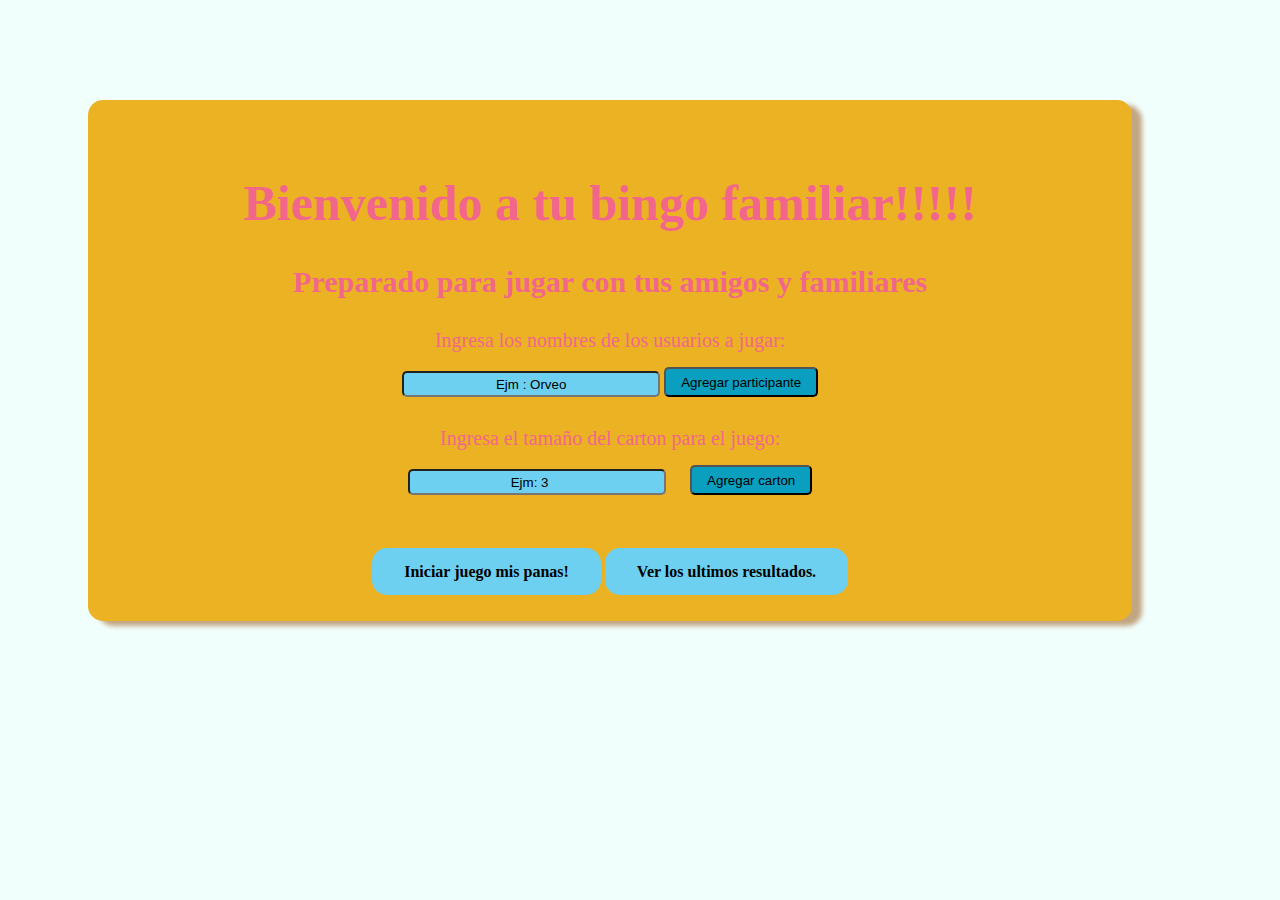
<file: index.html>
<!DOCTYPE html>
<html lang="en">
  <head>
    <meta charset="UTF-8">
    <meta name="viewport" content="width=device-width, initial-scale=1.0">
    <title>Bingo Game</title>
    <link rel="stylesheet" href="styles/style.css">
  </head>
  <body>
    <div class="menu">
        <header>
          <h1>Bienvenido a tu bingo familiar!!!!!</h1>
          <h3>Preparado para jugar con tus amigos y familiares</h3>
        </header>
        <p>Ingresa los nombres de los usuarios a jugar: </p>
        <form class="nombres" id="formulario1">
          <input type="text" id="nombre" placeholder="Ejm : Orveo">
          <input type="submit" class="agregar" value="Agregar participante">
        </form>
        <p>Ingresa el tamaño del carton para el juego: </p>
        <form class="carton" id="formulario2">
          <input type="number" max="5" min="3" id="cart" placeholder="Ejm: 3" >
          <input type="submit" class="agregar" value="Agregar carton">
        </form> 
        <br/>
        <a class="play" id= "send" href="juego.html">Iniciar juego mis panas!</a>
        <a class="play" id= "send2" href="">Ver los ultimos resultados.</a>
    </div>

    <script src="functions/agregar.js"></script>
  </body>
</html>
</file>
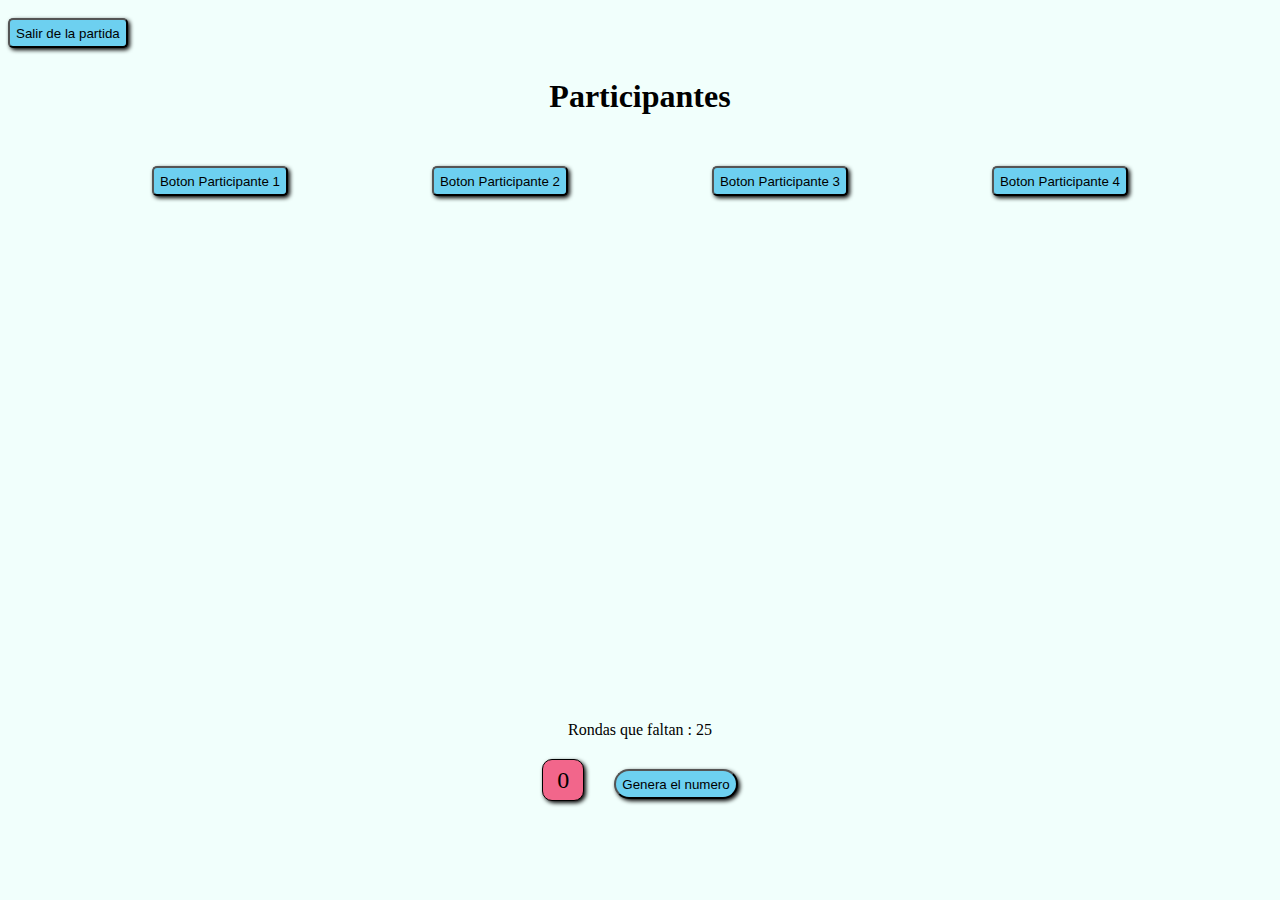
<file: juego.html>
<!DOCTYPE html>
<html>
    <head>
        <meta charset="UTF-8">
        <meta name="viewport" content="width=device-width, initial-scale=1.0">
        <title>Bingo Game</title>
        <link rel="stylesheet" href="styles/game.css">
    </head>
    <body>
        <div class="buttton">
            <button class="boton" id="salir">Salir de la partida</button>
        </div>
        <h1>Participantes</h1>
        <div id="usuarioss"></div>
        <div class="boton-carton">
            <button id="boton" class="boton carton" onclick="mostrar()">Boton Participante 1</button>
            <button id= "boton2" class="boton carton" onclick="mostrar2()">Boton Participante 2</button>
            <button id="boton3" class="boton carton" onclick="mostrar3()">Boton Participante 3</button>
            <button id="boton4" class="boton carton" onclick="mostrar4()">Boton Participante 4</button>
        </div>
        <body>
            <div class="supercontainer">
                <div class="cards">
                    <div class="bingocards">
                        <div id="prueba">
                            <div class="carton-container" id="num-matriz"></div>
                            <button class="boton carton" onclick="ocultar()">Ocultar</button>
                        </div>
                        <div id="prueba2">
                            <div class="carton-container2" id="num-matriz2"></div>
                            <button class="boton carton" onclick="ocultar2()">Ocultar</button>
                        </div>
                        <div id="prueba3">
                            <div class="carton-container3" id="num-matriz3"></div>
                            <button class="boton carton" onclick="ocultar3()">Ocultar</button>
                        </div>
                        <div id="prueba4">
                            <div class="carton-container4 " id="num-matriz4"></div>
                            <button class="boton carton" onclick="ocultar4()">Ocultar</button>
                        </div>
                    </div>
                </div>
                <div class="call">
                    <div class="container">
                        <p class="turno">Rondas que faltan : <span id="turno"></span></p>
                    </div>
                    <div id="Numero">
                        <div id="numeroAleatorio">
                        </div>
                        <button class = "boton" id= "verificacion" onclick="GeneradordeBingo()">Genera el numero</button>
                    </div>
                </div>
               
            </div>
            
        </body>
        
        <script src="functions/obtener.js"></script>
    </body>
</html>
</file>
<file: styles/style.css>
body{
    background-color: #F1FFFC;
}
html,body{
    width: 97%;
}
.menu{
    background-color: #EBB324;
    color:#F2668B;
    padding: 40px;
    border-radius: 15px; 
    box-shadow: 10px 5px 5px #C2A581
}

@media screen and (min-width:400px){
    .menu{
        width: 80%; 
        margin: 100px auto;
        text-align: center;
    }
}

header h3{
    font-size: 30px;
    font-weight: bolder;
}
header h1{
    font-size: 50px;
    font-weight: bolder;
}

p{
    font-size: 20px;
    font-weight: 800px;
    margin:30px 0 5px 0;
}

input{
    border-radius: 5px;
    width: 250px;
    height: 20px;
    background-color: #6DD0F0;
} 
  
input::placeholder {
    text-align: center;
    color: black;
}


@media screen and (max-width:1020px){
    input{
        margin-top: 10px;
        height: 25px;
    }
}

.menu .play {
    background-color: #6DD0F0; 
    color: black;
    padding: 15px 32px;
    text-align: center;
    font-size: 16px;
    cursor: pointer;
    margin-top: 50px;
    border-radius: 15px;
  }
  
.menu .play:hover {
    background-color: #0A9EBF;
}

.menu .agregar{
    background-color:#0A9EBF ; 
    color: black;
    cursor: pointer;
    border-radius: 5px;
    padding: 5px 15px;
    margin-top: 10px;
}

input[type="submit"] {
  display: inline-block;
  vertical-align: bottom;
}

input[type="submit"] {
  height: 30px;
  padding: 0 15px;
  width: auto;
}


.menu .agregar:hover{
    background-color: #6DD0F0;
}

.carton input{
    margin: 10px 10px 50px 10px;
}

@media screen and (max-width:1020px){
    .menu .agregar{
        display: block;
        margin: 10px auto;
    }
}


@media screen and (max-width:1020px){
    input{
        display: block;
        margin: 10px auto;
    }
}

@media screen and (max-width:1020px){
    .carton input{
        display: block;
        margin: 10px auto;
    }
}

@media screen and (max-width:1020px){
    .menu .play{
        display: block;
        margin: 0 auto;  
      }
}

a{
    text-decoration: none;
    font-weight: 700;

}

@media screen and (max-width:1020px){
    #send2{
        margin-top: 10px;
    }
}
</file>
<file: styles/game.css>
body{
    background-color: #F1FFFC;
}

h1{
    margin-top: 30px;
    display: flex;
    justify-content: center;
}

@media screen and (max-width: 768px) {
    #usuarioss{
        flex-direction: column;
    }
}

#usuarioss{
    display: flex;
    align-items: center;
    justify-content: space-evenly;
    margin: 20px;
    background-color: #EBB324;
    border-radius: 15px;
}

.usuario{
    list-style: none;
    padding-top: 50px;
    padding-bottom: 50px;
    font-size: large;
    font-weight: 600;
}

a{
    text-decoration: none;
    color: black;
}

.supercotainer{
    margin:50px 30px 0px 30px;
    display: flex;
    justify-content: center;
}

.superconteiner{
    margin-top: 180px;
}

.buton{
    background-color: #6DD0F0;
    cursor: pointer;
    border-radius: 5px;
    width: 150px;
}

.buton:hover{
    background-color: #0A9EBF;
}

#Numero {
    display: flex;
    justify-content: center;
    margin-top: 20px;
    gap: 30px;
    
}

.numero {
    display: flex;
    justify-content: center;
    align-items: center;
    width: 58px;
    height: 58px;
    flex-shrink: 0;
    background: #ffffff;
    margin: 8px;
    text-align: center;
    font-family: "Red Hat Display";
    font-size: 20px;
    font-style: normal;
    font-weight: 700;
    line-height: normal;
    border-radius: 5px;
}

.numero-valioso{
    background-color:#EBB324 ;
}


  
#numeroAleatorio {
    font-size: 24px;
    border: 1px solid black;
    text-align: center;
    justify-content: center;
    height: 40px;
    width: 40px;
    background-color: #F2668B;
    box-shadow:2px 2px 4px;
    border-radius: 10px;
    
}

.boton{
    height: 30px;
    margin-top: 10px;
    border-radius: 5px;
    cursor: pointer;
    background-color: #6DD0F0;
    box-shadow: 2px 2px 4px;
}

.boton:hover{
    background-color: #0A9EBF;
}

.boton-carton{
    grid-row: 2;
    display: flex;
    justify-content: space-evenly;
}

@media screen and (max-width: 768px) {
    .carton{
        height: 60px;
    }
}

.num{
    display: flex;
    justify-content: center;
    align-items: center;
    width: 58px;
    height: 58px;
    flex-shrink: 0;
    background: #F2668B;
    margin: 8px;
    text-align: center;
    font-weight: 700;
    line-height: normal;
    border-radius: 10px;
    box-shadow: 2px 2px 4px;
}

#num-matriz{
    display: flex;
    flex-wrap: wrap;
}

.num-matriz-3{
    padding: 60px;
}

.num-matriz-4{
    padding: 40px;
}

.num-matriz-5{
    margin: 10px;
}

.bingocards{
    display: flex;
    justify-content: center;
    align-items: center;
    flex-direction: column;
    width: 400px;
    height: 525px;
    border-radius: 20px;
}

.carton-container {
    display: flex;
    flex-wrap: wrap;
    justify-content: center;
}

.carton-container2 {
    display: flex;
    flex-wrap: wrap;
    justify-content: center;
}

.carton-container3 {
    display: flex;
    flex-wrap: wrap;
    justify-content: center;
}

.carton-container4 {
    display: flex;
    flex-wrap: wrap;
    justify-content: center;
}

#num-matriz2{
    display: flex;
    flex-wrap: wrap;
}


/*Numero que se genera*/
#numeroAleatorio {
    display: flex;
    align-items: center;
}
/*Este es el boton de generar el numero aleatorio*/
#verificacion {
    border-radius: 50px;
    cursor: pointer;
}

#turno,
.turno {
    margin: 0;
    color: #000;
    font-style: normal;
    line-height: normal;

}

.container {
    display: flex;
    flex-direction: column;
    align-items: center;
}

.superconteiner {
    justify-content: space-around;
}

#prueba{
    display: none;
}

#prueba2{
    display: none;
}

#prueba3{
    display: none;
}

#prueba4{
    display: none;
}
</file>
